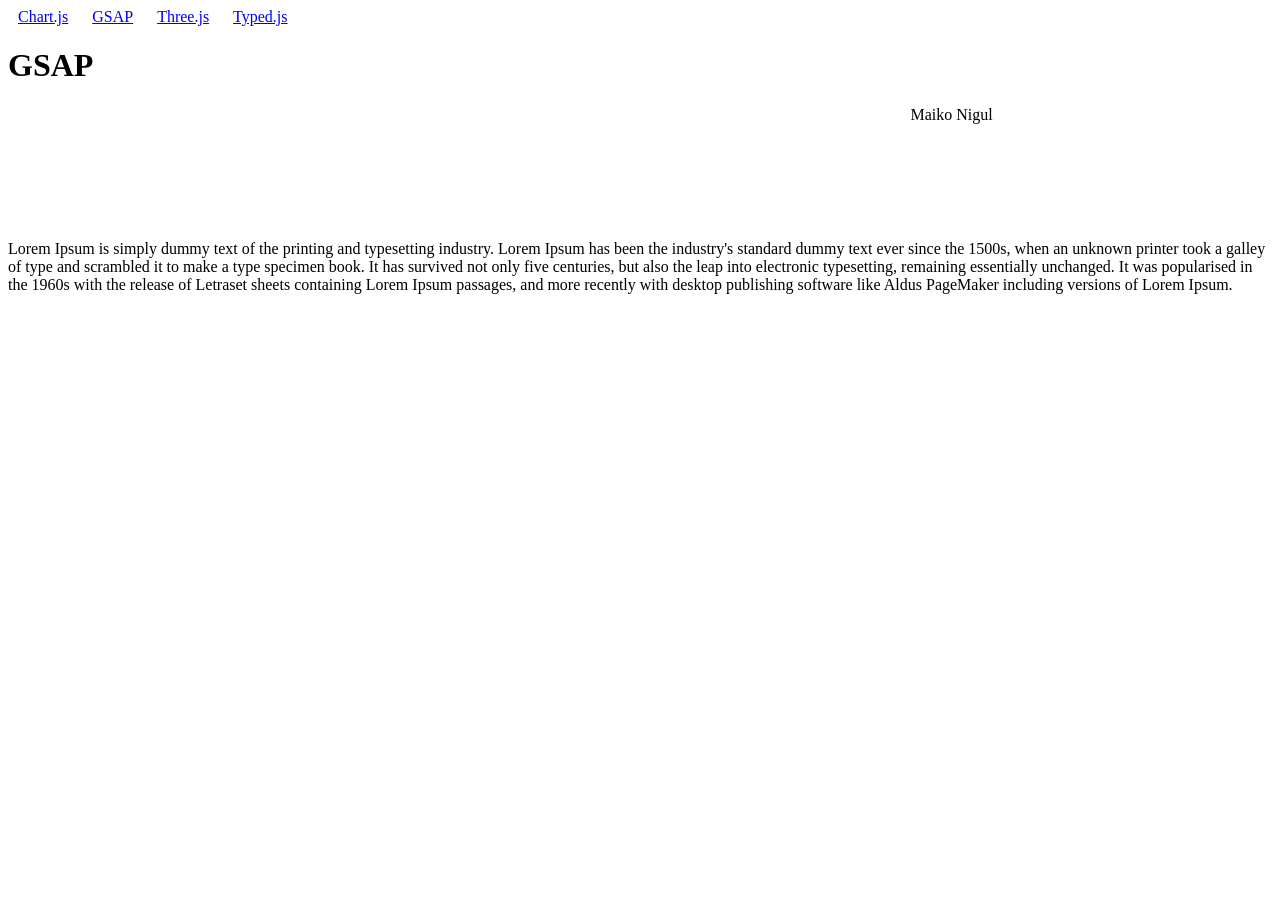
<file: views/GSAP.html>
<!DOCTYPE html>
<html lang="en">

<head>
    <meta charset="UTF-8">
    <meta name="viewport" content="width=device-width, initial-scale=1.0">
    <script src="https://cdnjs.cloudflare.com/ajax/libs/gsap/3.12.5/gsap.min.js"></script>
    <script src="../scripts/gsap.js" defer></script>
    <link rel="stylesheet" href="../styles/style.css">
    <title>7 tund</title>
</head>

<body>
    <a href="../index.html">Chart.js</a>
    <a href="GSAP.html">GSAP</a>
    <a href="threejs.html">Three.js</a>
    <a href="typedjs.html">Typed.js</a>

    <h1>GSAP</h1>
    <p class="team-member">Maiko Nigul</p>
    <p class="lorem">Lorem Ipsum is simply dummy text of the printing and typesetting industry. Lorem Ipsum has been the
        industry's standard dummy text ever since the 1500s, when an unknown printer took a galley of type and scrambled
        it to make a type specimen book. It has survived not only five centuries, but also the leap into electronic
        typesetting, remaining essentially unchanged. It was popularised in the 1960s with the release of Letraset
        sheets containing Lorem Ipsum passages, and more recently with desktop publishing software like Aldus PageMaker
        including versions of Lorem Ipsum.</p>
</body>

</html>
</file>
<file: styles/style.css>
a{
    padding: 10px;
}
</file>
